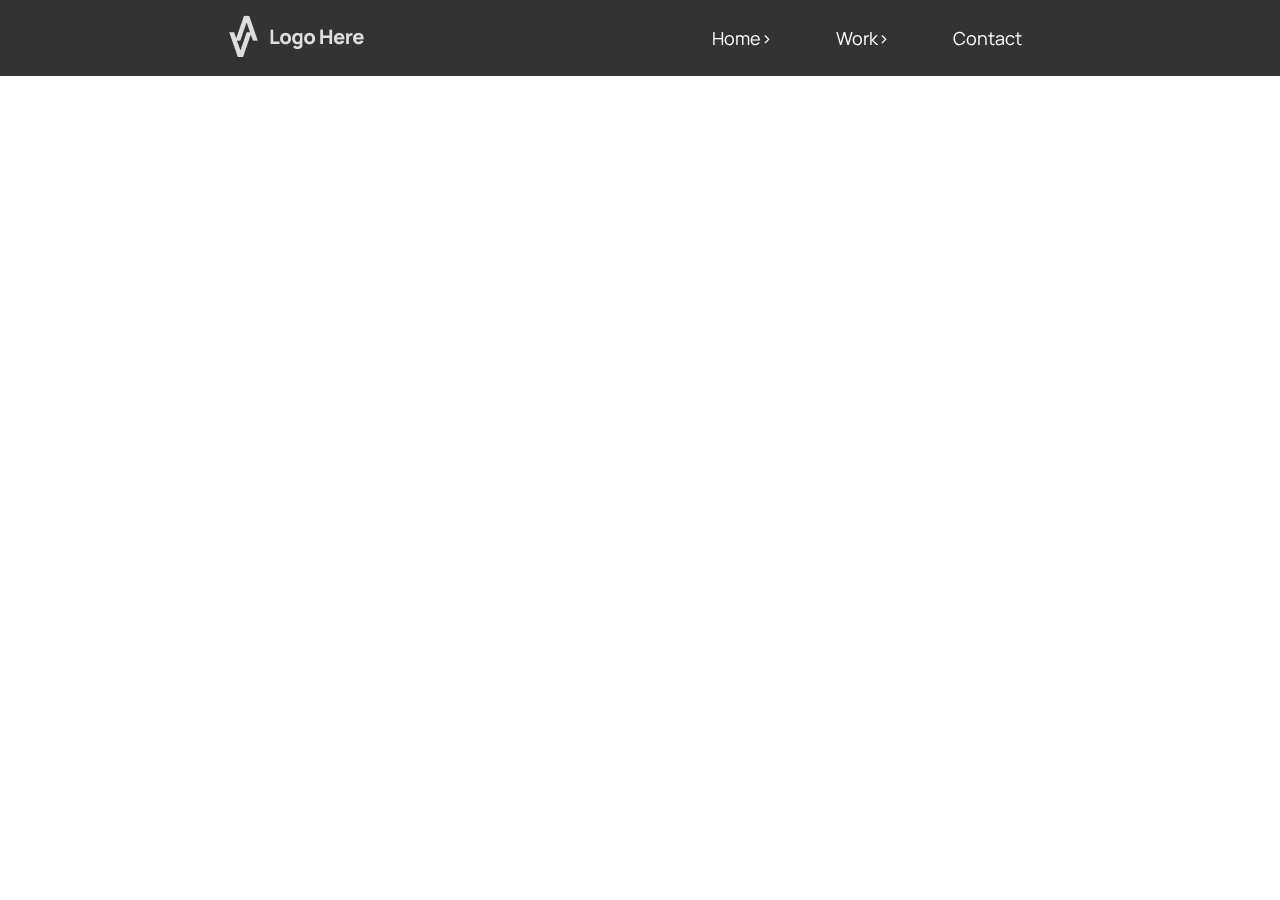
<file: about.html>
<!DOCTYPE html>
<html lang="en">
<head>
    <meta charset="UTF-8">
    <title>Title</title>

<link href="https://fonts.googleapis.com/css2?family=Manrope:wght@200;300;400;500;600;700;800&family=Poppins:ital,wght@0,100;0,200;0,300;0,400;0,500;0,600;0,800;1,800&family=Roboto:wght@100;300;400;500;700;900&display=swap"
      rel="stylesheet">
<link rel="stylesheet" href="./css/style.css">
<link rel="stylesheet" href="css/all.min.css">
</head>
<body>
<header id="header">
    <div class="container">
        <div class="header">
            <a href="index.html"><img src="./img/Logos.png" alt=""></a>
            <div>
                <a href="index.html" class="header-nav">Home></a>
                <a href="about.html" class="header-nav">Work></a>
                <a href="#" class="header-nav">Contact</a>
            </div>
        </div>
    </div>

</header>
</body>
</html>
</file>
<file: css/style.css>
* {
    padding: 0;
    margin: 0 auto;
}

.container {
    width: 1140px;
    margin: 0 auto;
}

a {
    text-decoration: none;
}

#header {
    padding: 15px 0;
    background: rgba(17, 17, 17, 0.86);
    backdrop-filter: blur(20px);
}

.header {
    display: flex;
    justify-content: space-between;
    align-items: center;
}

.header-nav {
    color: white;
    padding: 0 30px;
    font-family: "Manrope", sans-serif;
    font-size: 18px;
}

#hero {
    background: #000;
    padding-top: 50px;
}

.hero {
    display: flex;
    justify-content: center;
    align-items: center;
}

.hero-title {
    font-family: 'Manrope', sans-serif;
    font-weight: 700;
    font-size: 50px;
    color: #DEDEDE;
    margin-bottom: 20px;
}

.hero-title2 {
    font-family: 'Manrope', sans-serif;
    font-size: 25px;
    line-height: 36px;
    color: #959595;
    margin-bottom: 20px;
}

.hero-btn {
    font-family: 'Manrope', sans-serif;
    font-size: 20px;
    line-height: 25px;
    color: rgba(255, 255, 255, 0.7);
    border: none;
    cursor: pointer;
    transition: .4s;
    background: rgba(255, 255, 255, 0.66);
    margin-bottom: 30px;
}

.hero-btn span {
    padding: 0 10px;
}

.hero-btn:hover {
    transform: scale(1.1);
}

.hero-genral {
    width: 900px;

}

* {
    padding: 0;
    margin: 0 auto;
}

.container {
    width: 1140px;
    margin: 0 auto;
}

a {
    text-decoration: none;
}

#box {
    padding: 15px 0;
    background: #000000;
    backdrop-filter: blur(20px);
}

.hero-btn1 {
    font-family: 'Manrope',sans-serif;
    font-weight: 700;
    font-size: 20px;
    line-height: 16px;
    text-transform: uppercase;
    color: #002aff;
    border: none;
    margin-top: 40px;


}


#box{
    background: black;
    padding-top:100%;
}
.hero-nav{
    width: 612px;
    height: 800px;
    position: absolute;
    left: 550px;
    top:150px;
    border-radius: 4px;
}
.hero-img2{
    position: absolute;
    width: 612px;
    height: 888px;
    left: 650px;
    top: 100px;
    border-radius: 4px;
}
.hero-img3{
    position: absolute;
    width: 612px;
    height: 900px;
    left:0;
    top:920px;
    border-radius: 4px;
}
.hero-img4{
   position: absolute;
    width: 618px;
    height: 800px;
    left: 650px;
    top: 1000px;
    border-radius: 4px;
}
.hero-blc{
    position: absolute;
    width: 400px;
    height: 900px;
    left: 960px;
    top: 2800px;
    font-family: 'Manrope',sans-serif;
    font-size: 50px;
    color: #DEDEDE;
}
#what{
    padding-top: 200px;
}
.swiper-wrapper{
    width: 300px;
    padding: 400px;


}

.swiper {
    width: 100%;
    height: 100%;
}

.swiper-slide {
    text-align: center;
    font-size: 18px;
    background: #fff;
    display: -webkit-box;
    display: -ms-flexbox;
    display: -webkit-flex;
    display: flex;
    -webkit-box-pack: center;
    -ms-flex-pack: center;
    -webkit-justify-content: center;
    justify-content: center;
    flex-direction: column;
    -webkit-box-align: center;
    -ms-flex-align: center;
    -webkit-align-items: center;
    align-items: center;
}

.swiper-slide img {
    display: block;
    width: 100%;
    height: 100%;

}
</file>
